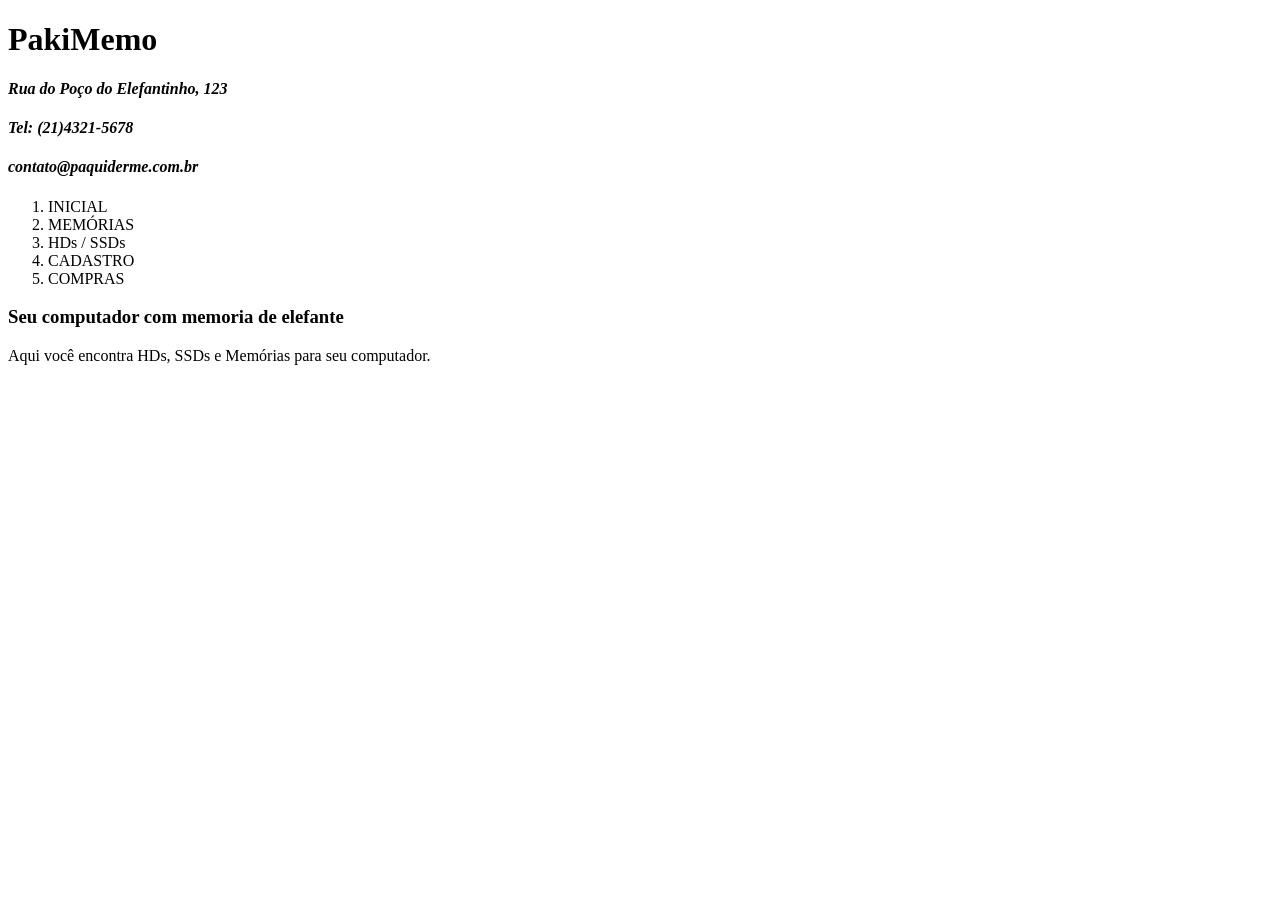
<file: index.html>
<!DOCTYPE html>
<html lang="en">
  <head>
    <meta charset="UTF-8" />
    <meta http-equiv="X-UA-Compatible" content="IE=edge" />
    <meta name="viewport" content="width=device-width, initial-scale=1.0" />
    <title>AD 1</title>
  </head>
  <body>
    <header>
      <h1>PakiMemo</h1>
      <address>
        <h4>Rua do Poço do Elefantinho, 123</h4>
        <h4>Tel: (21)4321-5678</h4>
        <h4>contato@paquiderme.com.br</h4>
      </address>
      <nav>
        <ol>
          <li>
            <a>INICIAL</a>
          </li>
          <li>
            <a>MEMÓRIAS</a>
          </li>
          <li>
            <a>HDs / SSDs</a>
          </li>
          <li>
            <a>CADASTRO</a>
          </li>
          <li>
            <a>COMPRAS</a>
          </li>
        </ol>
      </nav>
      <section>
        <h3>Seu computador com memoria de elefante</h3>
        <p>Aqui você encontra HDs, SSDs e Memórias para seu computador.</p>
      </section>
    </header>
  </body>
</html>
</file>
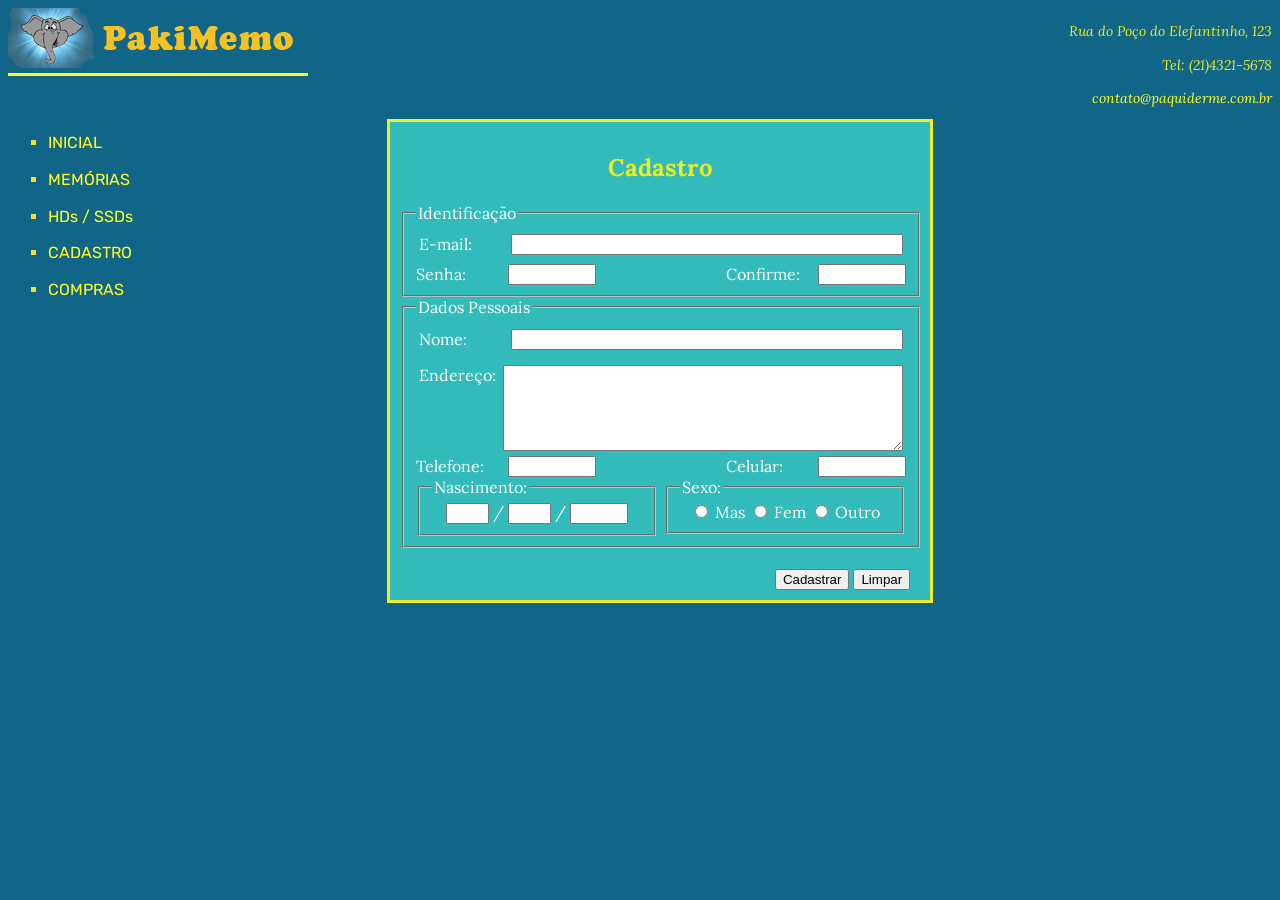
<file: Cadastro.html>
<!DOCTYPE html>
<html lang="en">
  <head>
    <meta charset="UTF-8" />
    <meta http-equiv="X-UA-Compatible" content="IE=edge" />
    <meta name="viewport" content="width=device-width, initial-scale=1.0" />
    <title>PakiMemo</title>
    <link rel="stylesheet" href="./styles.css" />
    <style>
      #linhaEnder {
        height: 50px;
      }
      #inpEnder {
        width: 394px;
        height: 80px;
        margin-bottom: 5px;
      }
    </style>
  </head>
  <body>
    <header>
      <img
        class="imgLogo"
        src="./Imagens/PakiLogoTopo.png"
        alt="Logo com um elefante"
      />
      <address class="ender">
        <p>Rua do Poço do Elefantinho, 123</p>
        <p>Tel: (21)4321-5678</p>
        <a href="mailto:contato@paquiderme.com.br">contato@paquiderme.com.br</a>
      </address>
    </header>
    <nav>
      <ul>
        <li>
          <a href="./PakiMemo.html">INICIAL</a>
        </li>
        <li>
          <a href="./Memorias.html">MEMÓRIAS</a>
        </li>
        <li>
          <a href="./Discos.html">HDs / SSDs</a>
        </li>
        <li>
          <a href="./Cadastro.html">CADASTRO</a>
        </li>
        <li>
          <a href="./Compras.html">COMPRAS</a>
        </li>
      </ul>
    </nav>
    <section>
      <form class="FormBox">
        <h2>Cadastro</h2>
        <fieldset class="FSLinhaInteira">
          <legend>Identificação</legend>
          <div class="LinhaForm">
            <label class="LabBox">E-mail:</label>
            <input type="email" class="InpBoxGnd" type="text" />
          </div>
          <div class="ColEsq">
            <label>Senha:</label>
            <input class="InpBoxMed" type="password" />
          </div>
          <div class="ColDir">
            <label>Confirme:</label>
            <input class="InpBoxMed" type="password" />
          </div>
        </fieldset>
        <fieldset class="FSLinhaInteira">
          <legend>Dados Pessoais</legend>
          <div class="LinhaForm">
            <label class="LabBox">Nome:</label>
            <input class="InpBoxGnd" type="text" />
          </div>
          <div id="linhaEnder" class="LinhaForm">
            <label class="LabBox">Endereço:</label>
            <textarea id="inpEnder" class="InpBoxGnd"></textarea>
          </div>
          <div class="ColEsq">
            <label>Telefone:</label>
            <input type="tel" class="InpBoxMed" type="text" onchange="verificarTelefone(this.value, 8, 'Telefone')" />
          </div>
          <div class="ColDir">
            <label>Celular:</label>
            <input type="tel" class="InpBoxMed" type="text" onchange="verificarTelefone(this.value, 9, 'Celular')" />
          </div>
          <fieldset class="FSColEsq">
            <legend>Nascimento:</legend>
            <div>
              <input class="numDD" min="1" max="31" type="number" />
              <label>/</label>
              <input class="numDD" min="1" max="12" type="number" />
              <label>/</label>
              <input class="numQD" min="1900" max="2022" type="number" />
            </div>
          </fieldset>
          <fieldset class="FSColDir">
            <legend>Sexo:</legend>
            <div>
              <input type="radio" id="Choice1" name="Sexo" value="mas" />
              <label for="Choice1">Mas</label>
              <input type="radio" id="Choice2" name="Sexo" value="fem" />
              <label for="Choice2">Fem</label>
              <input type="radio" id="Choice3" name="Sexo" value="outro" />
              <label for="Choice3">Outro</label>
            </div>
          </fieldset>
        </fieldset>
        <div class="botoes">
          <button>Cadastrar</button>
          <button>Limpar</button>
        </div>
      </form>
    </section>

    <script>
      function verificarTelefone( value, size, name ) {
        if ( value.length != size ) {
          alert(name + " tem de ter " + size + " dígitos!");
          return;
        }

        let valueArray = value.split("")
        
        valueArray.forEach(e => {
          if ( (e < "0") || (e > "9") ) {
            alert(name + " só pode ter dígitos, caracter " + e + " inválido!");
            return false;
          }
        })

      }
      </script>

  </body>
</html>
</file>
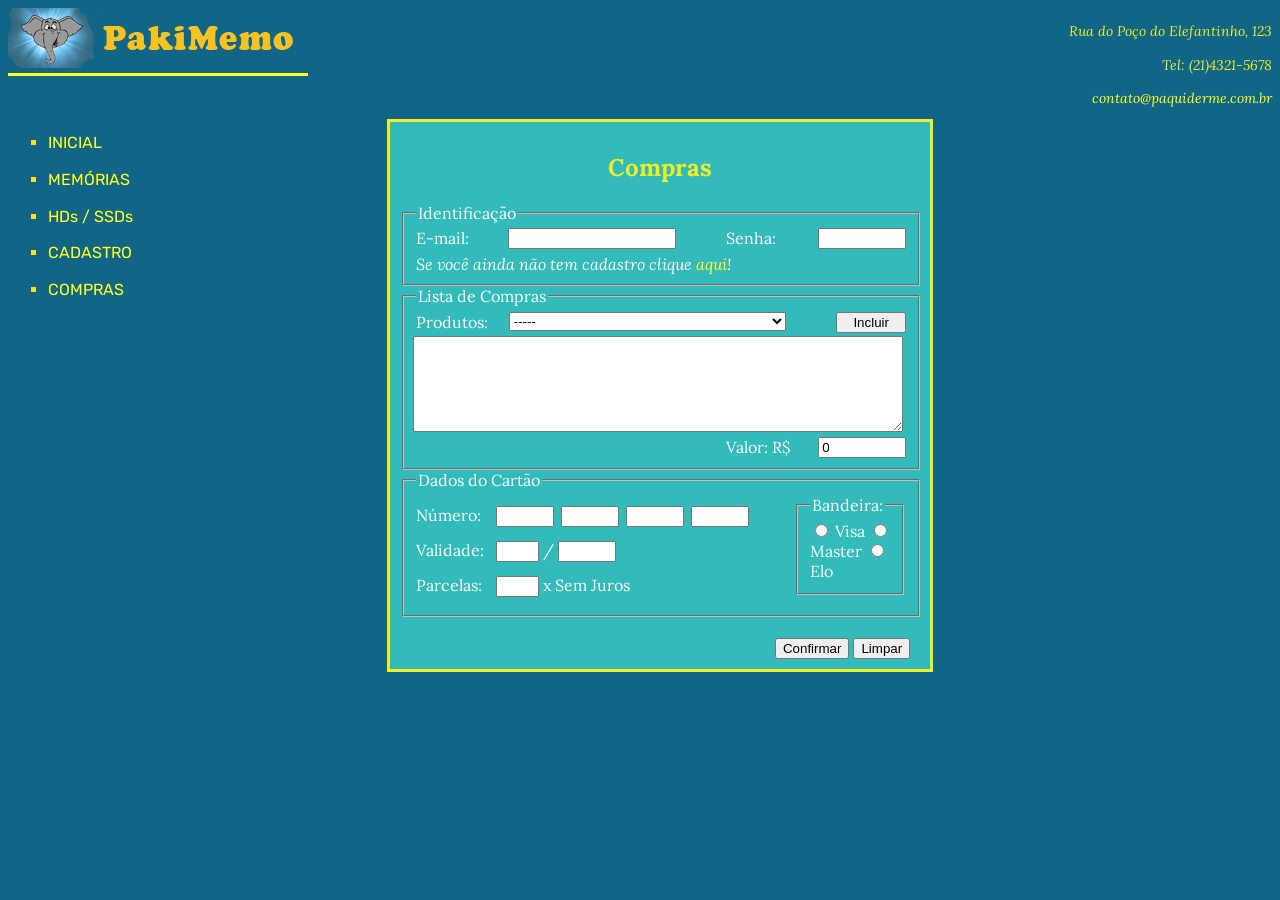
<file: Compras.html>
<!DOCTYPE html>
<html lang="en">
  <head>
    <meta charset="UTF-8" />
    <meta http-equiv="X-UA-Compatible" content="IE=edge" />
    <meta name="viewport" content="width=device-width, initial-scale=1.0" />
    <title>PakiMemo</title>
    <link rel="stylesheet" href="./styles.css" />
    <style>
      #loginCad {
        width: 260px;
      }
      #idEmail {
        width: 160px;
        margin-bottom: 5px;
      }
      #senhaCad {
        width: 180px;
      }
      #lisSelProd {
        width: 370px;
      }
      #selProduto {
        width: 75%;
        margin-bottom: 5px;
      }
      #btnIncluir {
        width: 70px;
      }
      #boxPedidos {
        height: 100px;
      }
      #lisPedArea {
        height: 90%;
        width: 100%;
      }
      #boxValor {
        margin-top: 5px;
      }
      #fsBandeira {
        height: 80px;
        width: 80px;
        text-align: left;
      }
      #numCartao {
        width: 350px;
        height: 35px;
        padding-top: 10px;
      }
      #numCartao .inputSmall {
        width: 50px;
        margin-right: 3px;
      }
      #valCartao {
        width: 230px;
        height: 35px;
      }
      #boxParcel {
        width: 230px;
        height: 30px;
      }
    </style>
  </head>
  <body>
    <header>
      <img
        class="imgLogo"
        src="./Imagens/PakiLogoTopo.png"
        alt="Logo com um elefante"
      />
      <address class="ender">
        <p>Rua do Poço do Elefantinho, 123</p>
        <p>Tel: (21)4321-5678</p>
        <a href="mailto:contato@paquiderme.com.br">contato@paquiderme.com.br</a>
      </address>
    </header>
    <nav>
      <ul>
        <li>
          <a href="./PakiMemo.html">INICIAL</a>
        </li>
        <li>
          <a href="./Memorias.html">MEMÓRIAS</a>
        </li>
        <li>
          <a href="./Discos.html">HDs / SSDs</a>
        </li>
        <li>
          <a href="./Cadastro.html">CADASTRO</a>
        </li>
        <li>
          <a href="./Compras.html">COMPRAS</a>
        </li>
      </ul>
    </nav>
    <section>
      <form class="FormBox">
        <h2>Compras</h2>
        <fieldset class="FSLinhaInteira">
          <legend>Identificação</legend>
          <div id="loginCad" class="ColEsq">
            <label class="LabBox">E-mail:</label>
            <input type="email" id="idEmail" class="InpBoxGnd" type="text" />
          </div>
          <div id="senhaCad" class="ColDir">
            <label>Senha:</label>
            <input class="InpBoxMed" type="password" />
          </div>
          <div id="lisSelProd" class="ColEsq">
            <i>Se você ainda não tem cadastro clique <a href="./Cadastro.html">aqui</a>!</i>
          </div>
        </fieldset>
        <fieldset class="FSLinhaInteira">
          <legend>Lista de Compras</legend>
          <div id="lisSelProd" class="ColEsq">
            <label class="LabBox">Produtos:</label>
            <select id="selProduto" class="InpBoxGnd">
              <option value="0">-----</option>
              <optgroup label="Memória DDR3">
                <option value="200">Kingston 4Gb</option>

                <option value="190">Samsung 8Gb</option>
              </optgroup>

              <optgroup label="Memória DDR4">
                <option value="298">Kingston Fury 8Gb</option>

                <option value="248">Corsair Vengeance 8GB</option>
              </optgroup>

              <optgroup label="HD Sata III">
                <option value="170">Western Digital 500Gb</option>

                <option value="350">Seagate 1Tb</option>
              </optgroup>

              <optgroup label="SSD Sata III">
                <option value="380">Samdisk 480Gb</option>

                <option value="700">Kingston 960Gb</option>
              </optgroup>

              <optgroup label="SSD M2">
                <option value="410">Kingston 500Gb</option>

                <option value="270">Samsung 240Gb</option>
              </optgroup>
            </select>
          </div>
          <input onclick="incluir()" type="button" value="Incluir" id="btnIncluir" class="ColDir" />
          <div id="boxPedidos" class="LinhaForm">
            <textarea readonly id="lisPedArea" class="InpBoxGnd"></textarea>
          </div>
          <div id="boxValor" class="ColDir">
            <label>Valor: R$</label>
            <input readonly id="vlrTotal" class="InpBoxMed" type="number" value="0" />
          </div>
        </fieldset>
        <fieldset class="FSLinhaInteira">
          <legend>Dados do Cartão</legend>
          <div class="ColEsq">
            <div id="numCartao">
              <label class="LabBox">Número:</label>
              <input class="inputSmall" type="number" min="0000" max="9999" />
              <input class="inputSmall" type="number" min="0000" max="9999" />
              <input class="inputSmall" type="number" min="0000" max="9999" />
              <input class="inputSmall" type="number" min="0000" max="9999" />
            </div>
            <div id="valCartao">
              <label class="LabBox">Validade:</label>
              <input class="numDD" min="1" max="12" type="number" />
              <label>/</label>
              <input class="numQD" min="2022" max="2202" type="number" />
            </div>
            <div id="boxParcel">
              <label class="LabBox">Parcelas:</label>
              <input class="numDD" min="1" max="18" type="number" />
              <label>x Sem Juros</label>
            </div>
          </div>
          <fieldset id="fsBandeira" class="FSColDir">
            <legend>Bandeira:</legend>
            <input type="radio" name="bandeira bancaria" value="visa" />
            <label for="Choice1">Visa</label>
            <input type="radio" name="bandeira bancaria" value="master" />
            <label for="Choice2">Master</label>
            <input type="radio" name="bandeira bancaria" value="elo" />
            <label for="Choice3">Elo</label>
          </fieldset>
        </fieldset>
        <div class="botoes">
          <input onclick="confirmarCompra()" type="button" value="Confirmar" id="btnComprar"  class="ColDir" />
          <button>Limpar</button>
        </div>
      </form>
    </section>
    <script>
      function incluir() {        
        let selProduto = document.getElementById("selProduto");
        let indexProd = selProduto.selectedIndex;

        if (indexProd != 0) {
          let option = selProduto.options[indexProd];
          let optGroup = option.parentNode.label;
          let novaDescricao = optGroup + " " + option.text;
          let preco = selProduto.value;

          let lisPedArea = document.getElementById("lisPedArea");
          let vlrTotal = document.getElementById("vlrTotal");

          let total = vlrTotal.value > 0 ? parseInt(vlrTotal.value) : 0;
         
          lisPedArea.value = lisPedArea.value + novaDescricao + "\n";
          vlrTotal.value = total + parseInt(preco);
          selProduto.selectedIndex = 0;

        } else {
          alert("Nenhum Produto selecionado!");
        }
      }
      
      function confirmarCompra() {        
        let vlrTotal = document.getElementById("vlrTotal");
        vlrTotal.value == 0 ? alert("Nenhum Produto selecionado!") : location.reload()
      }
    </script>
  </body>
</html>
</file>
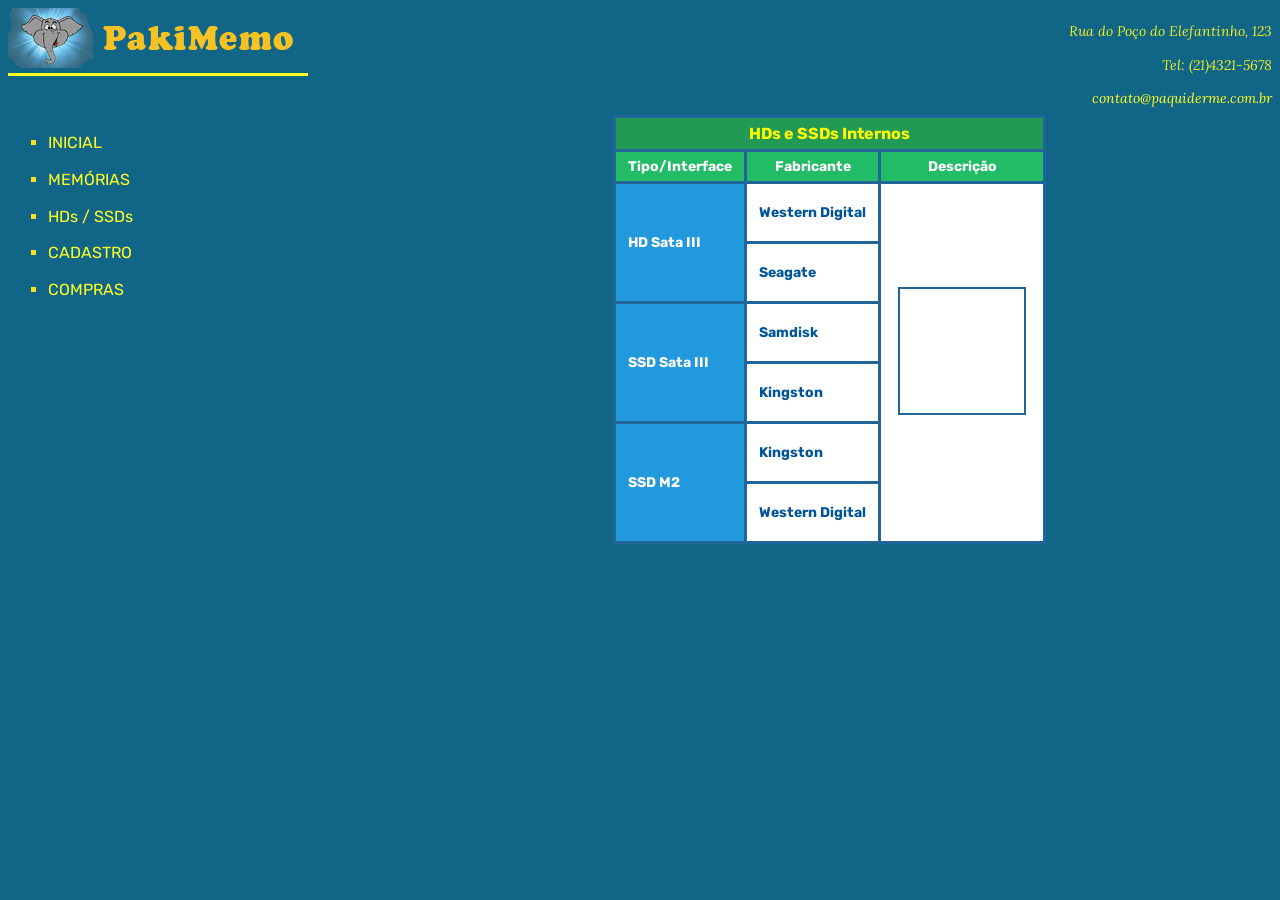
<file: Discos.html>
<!DOCTYPE html>
<html lang="en">
  <head>
    <meta charset="UTF-8" />
    <meta http-equiv="X-UA-Compatible" content="IE=edge" />
    <meta name="viewport" content="width=device-width, initial-scale=1.0" />
    <title>PakiMemo</title>
    <link rel="stylesheet" href="./styles.css" />
  </head>
  <body>
    <header>
      <img
        class="imgLogo"
        src="./Imagens/PakiLogoTopo.png"
        alt="Logo com um elefante"
      />
      <address class="ender">
        <p>Rua do Poço do Elefantinho, 123</p>
        <p>Tel: (21)4321-5678</p>
        <a href="mailto:contato@paquiderme.com.br">contato@paquiderme.com.br</a>
      </address>
    </header>
    <nav>
      <ul>
        <li>
          <a href="./PakiMemo.html">INICIAL</a>
        </li>
        <li>
          <a href="./Memorias.html">MEMÓRIAS</a>
        </li>
        <li>
          <a href="./Discos.html">HDs / SSDs</a>
        </li>
        <li>
          <a href="./Cadastro.html">CADASTRO</a>
        </li>
        <li>
          <a href="./Compras.html">COMPRAS</a>
        </li>
      </ul>
    </nav>
    <section>
      <table class="tabDisco">
        <thead>
          <tr>
            <th class="titulo" colspan="5">HDs e SSDs Internos</th>
          </tr>
          <tr>
            <th class="linTH">Tipo/Interface</th>
            <th class="linTH">Fabricante</th>
            <th class="linTH">Descrição</th>
          </tr>
        </thead>
        <tbody>
          <tr>
            <th rowspan="2" class="colTH">HD Sata III</th>
            <td class="colMenu"><a target="_self" href="javascript:mostrarDescricao(1)">Western Digital</a></td>             
            <td rowspan="6">
              <h2 id="titDes"></h2>
              <img id="imgDes" src="Imagens/vazio.jpg" />
              <div id="prcDes">
                <p id="interface"></p>
                <p id="capacidade"></p>
                <p id="preco"></p>
              </div>
            </td>   
          </tr>
          <tr>
            <td class="colMenu"><a target="_self" href="javascript:mostrarDescricao(2)">Seagate</a></td>            
          </tr>
          <tr>
            <th rowspan="2" class="colTH">SSD Sata III</th>
            <td class="colMenu"><a target="_self" href="javascript:mostrarDescricao(3)">Samdisk</a></td>            
          </tr>
          <tr>
            <td class="colMenu"><a target="_self" href="javascript:mostrarDescricao(4)">Kingston</a></td>           
          </tr>
          <tr>
            <th rowspan="2" class="colTH">SSD M2</th>
            <td class="colMenu"><a target="_self" href="javascript:mostrarDescricao(5)">Kingston</a></td>            
          </tr>
          <tr>
            <td class="colMenu"><a target="_self" href="javascript:mostrarDescricao(6)">Western Digital</a></td>            
          </tr> 
        </tbody>
      </table>
    </section>
    <script>
      let listaDiscos = [
      ["", "vazio", "", "", 0],
      ["Western Digital", "HD_Seagate_1Tb_70.jpg", "HD Sata III", "500 Gb", 170],
      ["Seagate", "HD_WD_500gb_70.jpg", "HD Sata III", "1 Tb", 350],
      ["Samdisk", "SSD_Samdisk_480Gb_70.jpg", "SSD Sata III", "480 Gb ", 380],
      ["Kingston", "SSD_Kingston_960Gb_70.jpg", "SSD Sata III", "960 Gb", 700],
      ["Kingston", "SSD_Kingston_M2_5000Gb_70.jpg", "SSD M2", "500 Gb", 410],
      ["Western Digital", "SSD_WD_M2_240Gb_70.jpg", "SSD M2", "240 Gb", 270],      
    ];

      function mostrarDescricao(index) {
      let tituloDescricao = document.getElementById("titDes");
      let foto = document.getElementById("imgDes");
      let interface = document.getElementById("interface");
      let capacidade = document.getElementById("capacidade");
      let preco = document.getElementById("preco");

      tituloDescricao.innerHTML = "<br/>" + listaDiscos[index][0];
      foto.src = "Imagens/" + listaDiscos[index][1];
      interface.innerHTML = "Interface: " + listaDiscos[index][2] ;
      capacidade.innerHTML = "Capacidade: " + listaDiscos[index][3];
      preco.innerHTML = "Preço: R$ <strong class='preco'>" + listaDiscos[index][4] + ",00</strong>";
      }
      </script>
  </body>
</html>
</file>
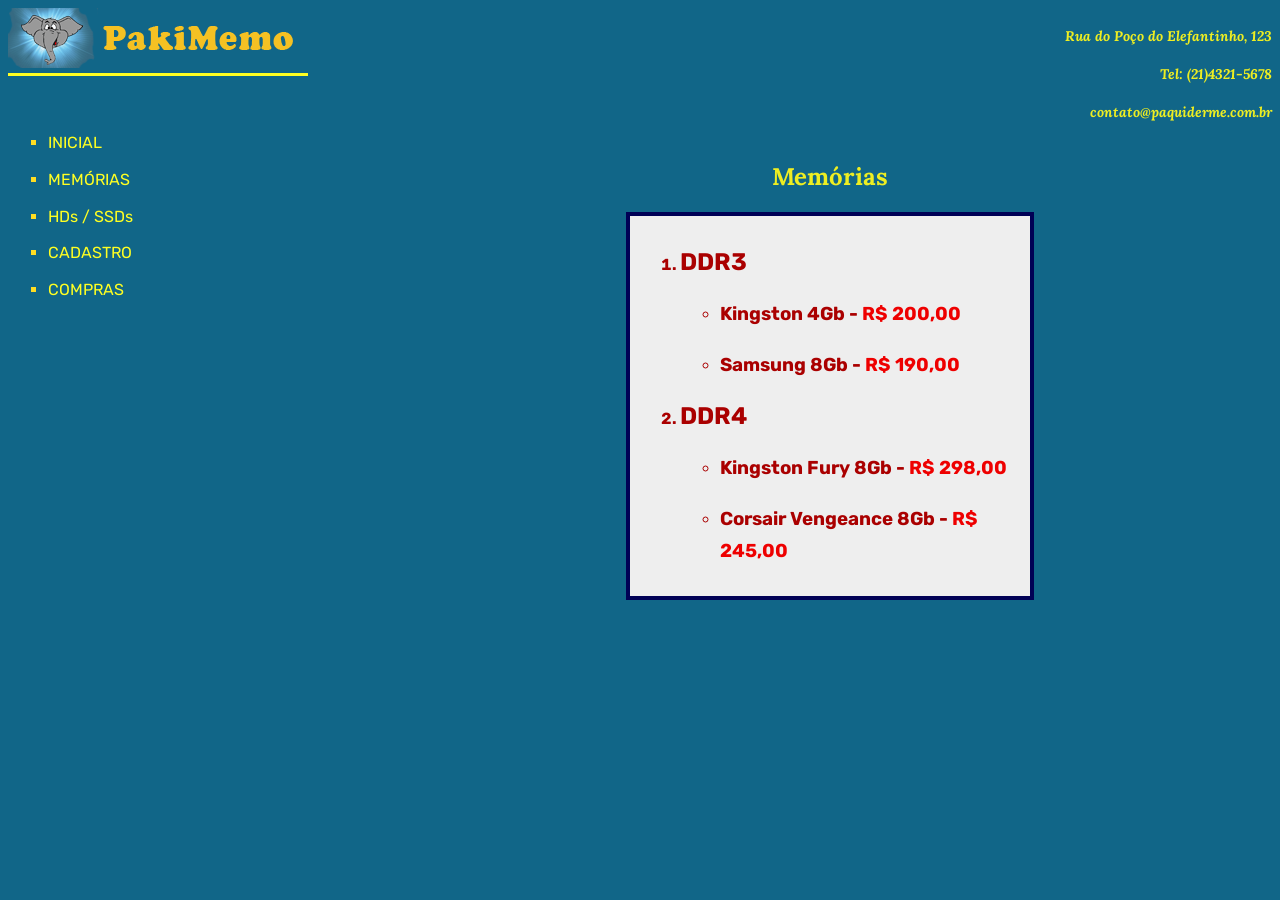
<file: Memoria.html>
<!DOCTYPE html>
<html lang="en">
  <head>
    <meta charset="UTF-8" />
    <meta http-equiv="X-UA-Compatible" content="IE=edge" />
    <meta name="viewport" content="width=device-width, initial-scale=1.0" />
    <title>AD 1</title>
    <link rel="stylesheet" href="./styles.css" />
    <link
      href="https://fonts.googleapis.com/css2?family=Lora&display=swap"
      rel="stylesheet"
    />
  </head>
  <body>
    <header>
      <img
        class="imgLogo"
        src="./Imagens/PakiLogoTopo.png"
        alt="Logo com um elefante"
      />
      <address class="ender">
        <h4>Rua do Poço do Elefantinho, 123</h4>
        <h4>Tel: (21)4321-5678</h4>
        <h4>contato@paquiderme.com.br</h4>
      </address>
    </header>
    <nav>
      <ul>
        <li>
          <a href="./PakiMemo.html">INICIAL</a>
        </li>
        <li>
          <a href="./Memorias.html">MEMÓRIAS</a>
        </li>
        <li>
          <a href="./Discos.html">HDs / SSDs</a>
        </li>
        <li>
          <a href="./Cadastro.html">CADASTRO</a>
        </li>
        <li>
          <a href="./Compras.html">COMPRAS</a>
        </li>
      </ul>
    </nav>
    <section>
      <h2 class="Titulo">Memórias</h2>
      <ul class="listMemo">
        <li>
          <h2>DDR3</h2>
          <ul>
            <li>
              <h3>Kingston 4Gb - <strong class="preco">R$ 200,00</strong></h3>
            </li>
            <li>
              <h3>Samsung 8Gb - <strong class="preco">R$ 190,00</strong></h3>
            </li>
          </ul>
        </li>
        <li>
          <h2>DDR4</h2>
          <ul>
            <li>
              <h3>
                Kingston Fury 8Gb - <strong class="preco">R$ 298,00</strong>
              </h3>
            </li>
            <li>
              <h3>
                Corsair Vengeance 8Gb - <strong class="preco">R$ 245,00</strong>
              </h3>
            </li>
          </ul>
        </li>
      </ul>
    </section>
  </body>
</html>
</file>
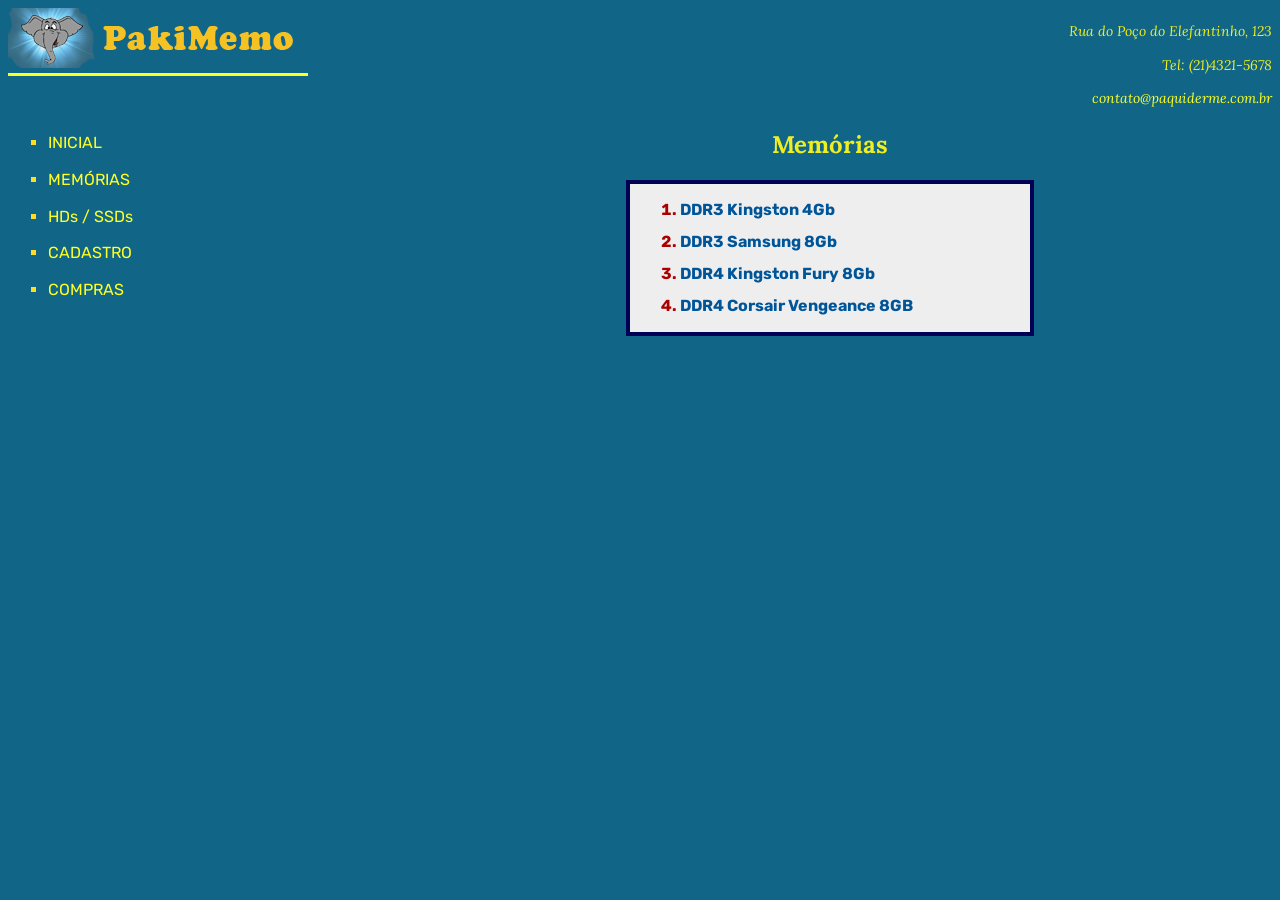
<file: Memorias.html>
<!DOCTYPE html>
<html lang="en">
  <head>
    <meta charset="UTF-8" />
    <meta http-equiv="X-UA-Compatible" content="IE=edge" />
    <meta name="viewport" content="width=device-width, initial-scale=1.0" />
    <title>PakiMemo</title>
    <link rel="stylesheet" href="./styles.css" />
  </head>
  <body>
    <header>
      <img
        class="imgLogo"
        src="./Imagens/PakiLogoTopo.png"
        alt="Logo com um elefante"
      />
      <address class="ender">
        <p>Rua do Poço do Elefantinho, 123</p>
        <p>Tel: (21)4321-5678</p>
        <a href="mailto:contato@paquiderme.com.br">contato@paquiderme.com.br</a>
      </address>
    </header>
    <nav>
      <ul>
        <li>
          <a href="./PakiMemo.html">INICIAL</a>
        </li>
        <li>
          <a href="./Memorias.html">MEMÓRIAS</a>
        </li>
        <li>
          <a href="./Discos.html">HDs / SSDs</a>
        </li>
        <li>
          <a href="./Cadastro.html">CADASTRO</a>
        </li>
        <li>
          <a href="./Compras.html">COMPRAS</a>
        </li>
      </ul>
    </nav>
    <section>
      <h2 class="Titulo">Memórias</h2>
      <ul class="listMemo">
            <li><a target="_self" href="javascript:mostrarMemoria(0);">DDR3 Kingston 4Gb</a></li>
            <li><a target="_self" href="javascript:mostrarMemoria(1);">DDR3 Samsung 8Gb</a></li>
            <li><a target="_self" href="javascript:mostrarMemoria(2);">DDR4 Kingston Fury 8Gb</a></li>
            <li><a target="_self" href="javascript:mostrarMemoria(3);">DDR4 Corsair Vengeance 8GB</a></li>
      </ul>
    </section>

    <script>
      var listaMemorias = new Array(4);

      listaMemorias[0] = [ "DDR3", "Mem_Kingston_4gb_200", "Kingston", 4, 200];      
      listaMemorias[1] = [ "DDR3", "Mem_Samsung_8g_200", "Samsung", 8, 190];      
      listaMemorias[2] = [ "DDR4", "Mem_Fury_8gb_200", "Kingston Fury", 8, 298];      
      listaMemorias[3] = [ "DDR4", "Mem_Corsair_8gb_200", "Corsair Vengeance", 8, 245];

      function mostrarMemoria(index) {
        let window = open("", listaMemorias[index][0], "width=300,height=450");    

        with (window.document) {
          write("<!DOCTYPE html>");
          write("<html>");
          write("<head><title>PakiMemo</title>");
          write("<link rel='stylesheet' href='./styles.css' />");        
          write("</head>");
          write("<body>");
          write("<div class='Titulo'><h2>Tipo " + listaMemorias[index][0] + "</h2></div>");
          write("<div class='Titulo'><img src='Imagens/" + listaMemorias[index][1] + ".jpg' /></div>");
          write("<div class='janInfoDetalhe'>");
          write("<div><p>Fabricante: " + listaMemorias[index][2] + "</p>" );
          write("<p>Capacidade: " + listaMemorias[index][3] + "Gb</p></div>" );
          write("<p>Preço: R$ " + listaMemorias[index][4] + ",00</p></div>" );
          write("<form class='Titulo'><input type='button' value='Fechar' onClick='window.close()'/></form>");
          write("</body>");
          write("</html>");

          close();
        }
      }
      </script>
  </body>
</html>
</file>
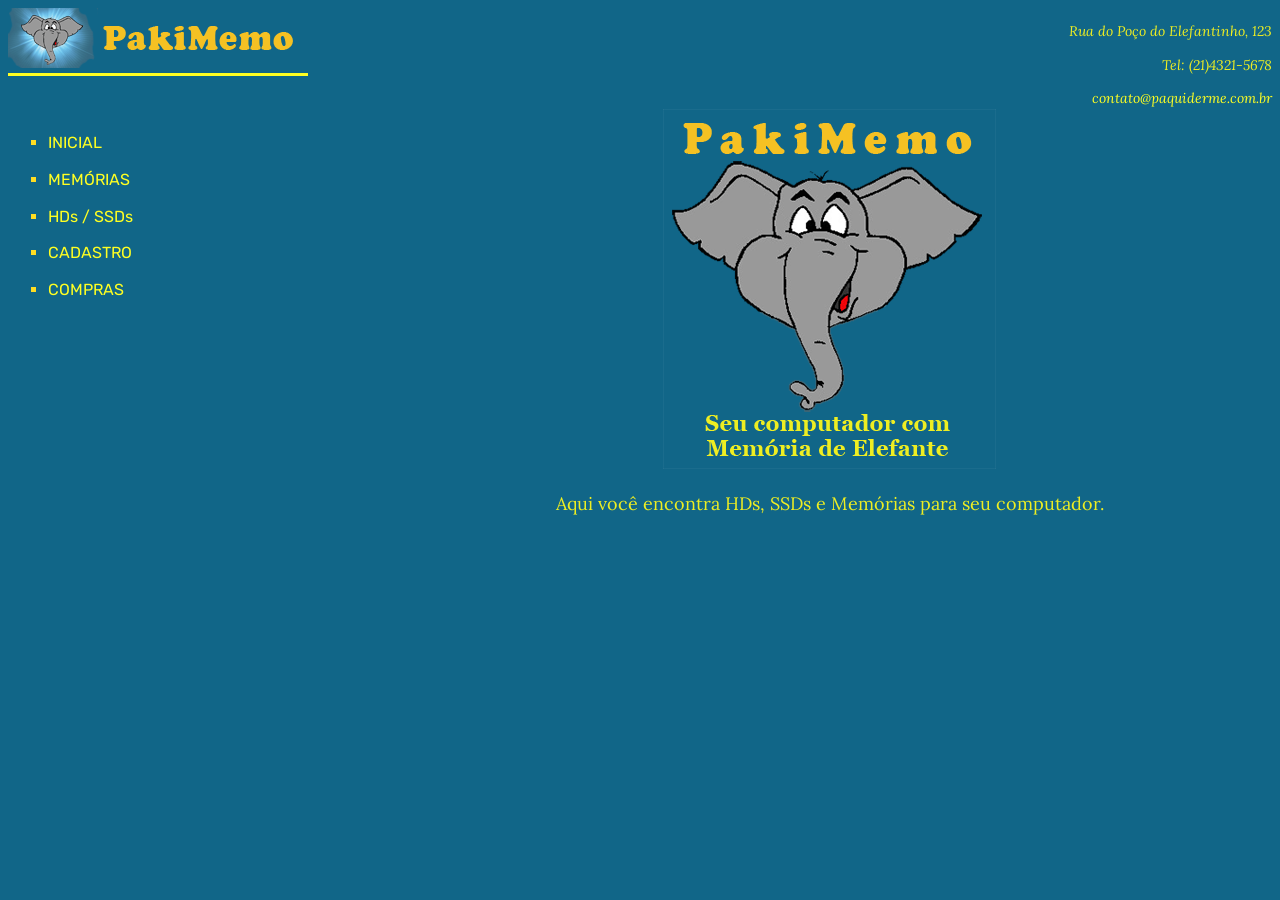
<file: PakiMemo.html>
<!DOCTYPE html>
<html lang="en">
  <head>
    <meta charset="UTF-8" />
    <meta http-equiv="X-UA-Compatible" content="IE=edge" />
    <meta name="viewport" content="width=device-width, initial-scale=1.0" />
    <title>PakiMemo</title>
    <link rel="stylesheet" href="./styles.css" />
  </head>
  <body>
    <header>
      <img
        class="imgLogo"
        src="./Imagens/PakiLogoTopo.png"
        alt="Logo com um elefante"
      />
      <address class="ender">
        <p>Rua do Poço do Elefantinho, 123</p>
        <p>Tel: (21)4321-5678</p>
        <a href="mailto:contato@paquiderme.com.br">contato@paquiderme.com.br</a>
      </address>
    </header>
    <nav>
      <ul>
        <li>
          <a href="./PakiMemo.html">INICIAL</a>
        </li>
        <li>
          <a href="./Memorias.html">MEMÓRIAS</a>
        </li>
        <li>
          <a href="./Discos.html">HDs / SSDs</a>
        </li>
        <li>
          <a href="./Cadastro.html">CADASTRO</a>
        </li>
        <li>
          <a href="./Compras.html">COMPRAS</a>
        </li>
      </ul>
    </nav>
    <section class="apres">
      <img src="./Imagens/PakiLogo.png" alt="Logo com um elefante" />
      <p>Aqui você encontra HDs, SSDs e Memórias para seu computador.</p>
    </section>
  </body>
</html>
</file>
<file: styles.css>
@import url("https://fonts.googleapis.com/css2?family=Lora&display=swap");
@import url("https://fonts.googleapis.com/css2?family=Lora&family=Rubik:wght@300&display=swap");
body {
  font-family: "Lora", Georgia, serif;
  background-color: #168;
  color: #ee2;
  font-size: 16px;
}
header {
  display: block;
  margin-bottom: 1px;
}
nav {
  font-family: "Rubik", Verdana, sans-serif;
  margin-right: 10px;
  display: block;
  width: 18%;
  float: left;
}
section {
  display: block;
  width: 70%;
  float: right;
}
nav a, address a, i a {
  text-decoration: none;
  color: #ff2;
}
nav a:visited, address a:visited, i a:visited {
  text-decoration: none;
  color: #dd2;
}
ol,
ul {
  line-height: 200%;
}
nav ul {
  color: #fd2;
  line-height: 230%;
  margin-top: 40px;
  list-style-type: square;
}
.ender {
  font-size: 14px;
  line-height: 140%;
  float: right;
  text-align: right;
}
.imgLogo {
  border-bottom: 3px solid #ff2;
  margin-bottom: 4px;
  padding-bottom: 5px;
}
.apres {
  text-align: center;
  font-size: 18px;
}
.Titulo {
  text-align: center;
}
.preco {
  color: #e00;
  font-weight: bold;
}
.listMemo {
  font-family: "Rubik", Verdana, sans-serif;
  width: 340px;
  color: #a00;
  background-color: #eee;
  padding: 10px 10px 10px 50px;
  border: 4px solid #005;
  margin-bottom: 10px;
  margin-left: auto;
  margin-right: auto;
  list-style-type: decimal;
}
.listMemo li::marker {
  font-weight: bold;
}
.listMemo a, a:visited {
  text-decoration: none;
  color: #059;
  cursor: pointer;
  font-weight: bold;
}
.tabDisco {
  font-family: "Rubik", Verdana, sans-serif;
  border: thin solid;
  border-collapse: collapse;
  margin-top: 6px;
  margin-bottom: 10px;
  margin-right: auto;
  margin-left: auto;
  background-color: #fff;
  color: #006;
  font-size: 14px;
  font-weight: bold;
}
.tabDisco td,
th {
  border: 3px solid #269;
  padding: 6px 12px 6px 12px;
}
.tabDisco .valor {
  color: #e00;
}
.tabDisco .titulo {
  color: #ff0;
  background-color: #295;
  font-weight: bold;
  text-align: center;
  font-size: 16px;
}
.tabDisco .linTH {
  color: #fff;
  background-color: #2b6;
  vertical-align: middle;
  text-align: center;
}
.tabDisco .colTH {
  color: #fff;
  background-color: #29d;
  text-align: left;
}
.tabDisco .imgDisco {
  width: 70px;
  height: 70px;
}
.tabDisco .colMenu {
  height: 45px;
}
.tabDisco a, a:visited {
  color: #059;
  cursor: pointer;
  text-decoration: none;
}
.FormBox {
  width: 520px;
  background-color: #3bb;
  padding: 10px;
  font-size: 16px;
  text-align: center;
  margin-top: 10px;
  border: 3px solid #ee2;
}
.FSLinhaInteira {
  color: #fff;
  width: 490px;
  text-align: left;
}
.FSColEsq {
  width: 210px;
  float: left;
}
.FSColDir {
  width: 210px;
  float: right;
}
.FSColDir div,
.FSColEsq div {
  text-align: center;
}
fieldset .LinhaForm {
  margin: 0px;
  height: 30px;
  padding: 6px 3px 0px 3px;
}
fieldset .ColEsq {
  width: 180px;
  float: left;
  display: block;
}
fieldset .ColDir {
  width: 180px;
  float: right;
  display: block;
}
fieldset .LabBox {
  width: 80px;
  float: left;
  display: block;
}
.botoes {
  text-align: right;
  margin: 20px 10px 0px 10px;
}
fieldset .InpBoxGnd {
  width: 384px;
  float: right;
  display: block;
}
fieldset .InpBoxMed {
  width: 80px;
  float: right;
  display: block;
}
fieldset .numDD {
  width: 35px;
}
fieldset .numQD {
  width: 50px;
}
.janInfoDetalhe {
text-align: left;
font-size: 18px;
margin-left: 15px;
}
#titDes {
  height: 60px;
  text-align: center;
}
#prcDes {
  height: 100px;
}
#imgDes {
  height: 100px;
  width: 100px;
  border: 2px solid #269;
  padding: 12px;
  background-color: #fff;
  margin-left: 5px;
  margin-right: 5px;
}
</file>
